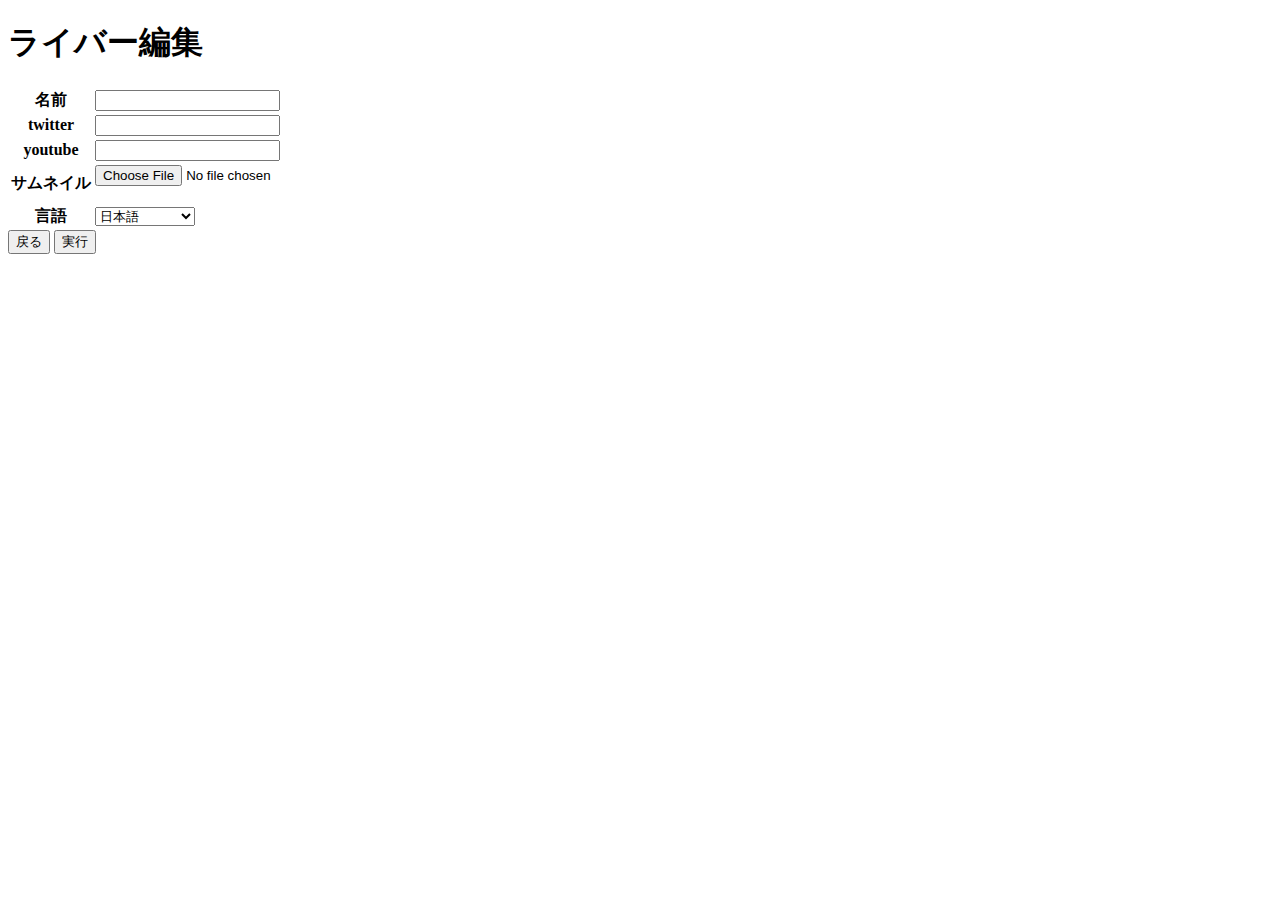
<file: src/main/resources/templates/admin/edit.html>
<!DOCTYPE html>
<html
  xmlns:th="http://www.thymeleaf.org"
  xmlns:layout="http://www.ultraq.net.nz/thymeleaf/layout"
  layout:decorate="~{layouts/layout}">
	<head>
		<title>ライバー編集</title>
	</head>
	<body>
<div class="users-new-wrapper" layout:fragment="contents">
    <div class="container">
        <h1 class="my-5">ライバー編集</h1>
        <form th:action="@{/edit}" th:object="${liver}" method="post" enctype="multipart/form-data">
            <input type="hidden" th:field="*{id}" th:value="*{id}">
            <table class="table table-bordered table-hover col-6">
            
                <tr class="form-group">
                    <th class="align-middle">名前</th>
                    <td><input type="text" class="form-control" name="name" th:field="*{name}" th:classappend="${#fields.hasErrors('name')} ? 'is-invalid'"><span class="text-danger" th:if="${#fields.hasErrors('name')}" th:errors="*{name}"></span></td>
                </tr>
                <tr class="form-group">
                    <th class="align-middle">twitter</th>
                    <td><input type="text" class="form-control" name="twitter_url" th:field="*{twitter_URL}" th:classappend="${#fields.hasErrors('twitter_URL')} ? 'is-invalid'"><span class="text-danger" th:if="${#fields.hasErrors('twitter_URL')}" th:errors="*{twitter_URL}"></span></td>
                </tr>
                <tr class="form-group">
                    <th class="align-middle">youtube</th>
                    <td><input type="text" class="form-control" name="youtube_url" th:field="*{youtube_URL}" th:classappend="${#fields.hasErrors('youtube_URL')} ? 'is-invalid'"><span class="text-danger" th:if="${#fields.hasErrors('youtube_URL')}" th:errors="*{youtube_URL}"></span></td>
                </tr>
                <tr class="form-group">
                    <th class="align-middle">サムネイル</th>
                    <td><input type="file" class="form-control-file" th:field="*{image}" /><p th:if="${#fields.hasErrors('image')}" class="error-message" th:errors="*{image}"></p></td>
                </tr>
                <tr class="form-group">
                    <th class="align-middle">言語</th>
                    <td><select class="desabledSelect" th:field="*{language}" >
						<option value="日本語">日本語</option>
						<option value="韓国語">韓国語</option>
						<option value="インドネシア">インドネシア</option>
						<option value="英語">英語</option>
					</select></td>
                </tr>                                      
            </table>


            <input type="submit" class="btn btn-outline-dark mt-3" name="back" value="戻る">
            <input type="submit" class="btn btn-primary mt-3" name="regist" value="実行">

        </form>
    </div>
</div>
	</body>
</html>
</file>
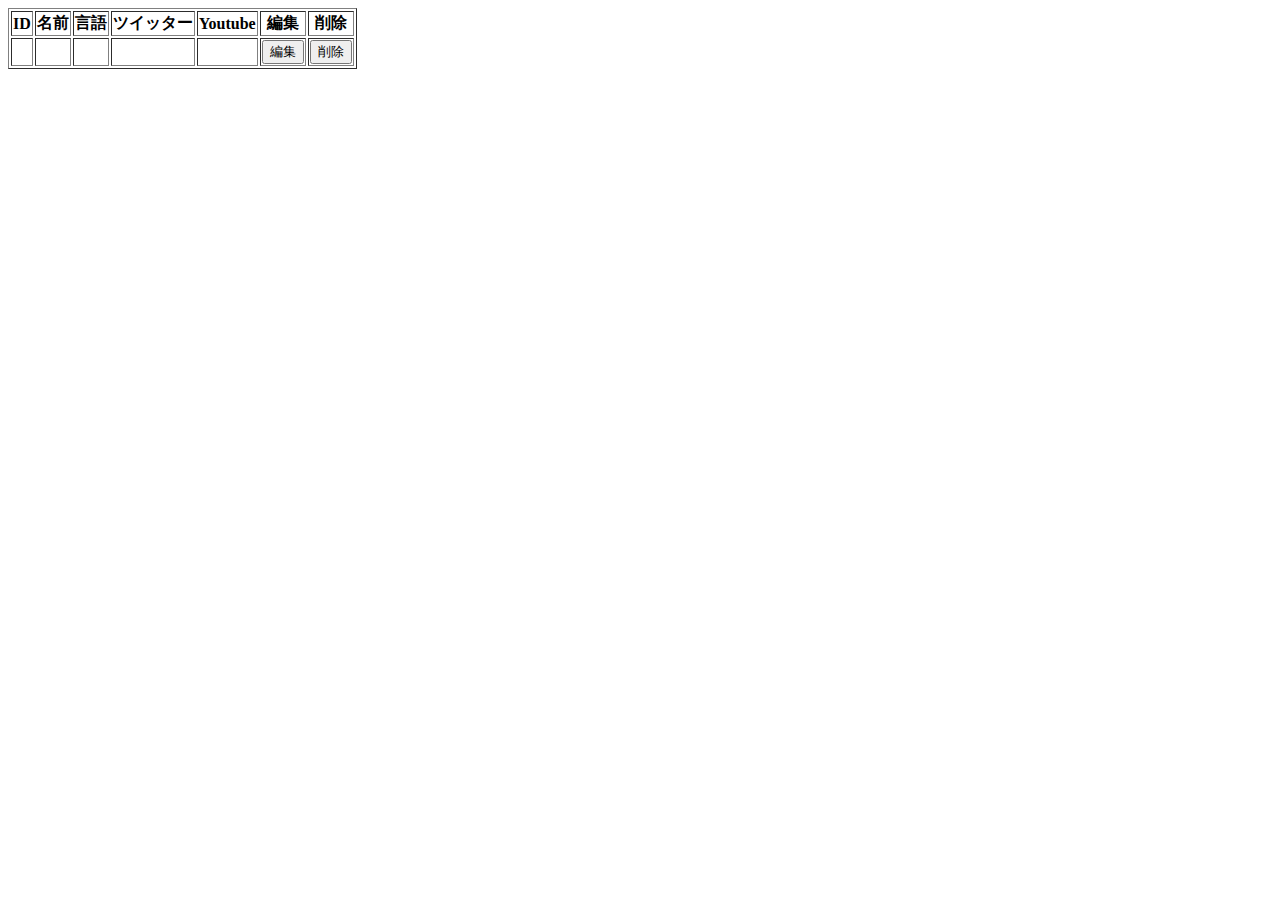
<file: src/main/resources/templates/admin/liver.html>
<!DOCTYPE html>
<html
  xmlns:th="http://www.thymeleaf.org"
  xmlns:layout="http://www.ultraq.net.nz/thymeleaf/layout"
  layout:decorate="~{layouts/layout}">
  <head>
    <title>ライバー一覧</title>
  </head>
  <body>
  	<div class="liver-index-wrapper" layout:fragment="contents">
  		<div class="container">
		  	<div class="row p-form-top d-none d-lg-block d-xl-block d-xxl-block"></div>
				<!-- 管理画面のテーブル -->
	  			<table border="1">
	  				<thead>
						<tr>
							<th>ID</th>
							<th>名前</th>
							<th>言語</th>
							<th>ツイッター</th>
							<th>Youtube</th>
							<th>編集</th>
							<th>削除</th>
						</tr>
					</thead>
					<tbody>
						<tr th:each="livers : ${list}">
							<td th:text="${livers.id}"></td>
							<td th:text="${livers.name}"></td>
							<td th:text="${livers.language}"></td>
							<td th:text="${livers.twitter_URL}"></td>
							<td th:text="${livers.youtube_URL}"></td>
							
							<td>
								<form th:action="@{/edit}" method="post">
									<input type="submit" class="btn btn-outline-primary" name="edit" value="編集">
									<input type="hidden" name="id" th:value="${livers.id}">
								</form>
							</td>
							
							<td>
								<form th:action="@{/edit}" method="post">
									<input type="submit" class="btn btn-outline-danger" name="delete" value="削除">
									<input type="hidden" name="id" th:value="${livers.id}">
								</form>
							</td>
						</tr>
					</tbody>
	
	  			</table>
	  		</div>


	</div>
  </body>
</html>
</file>
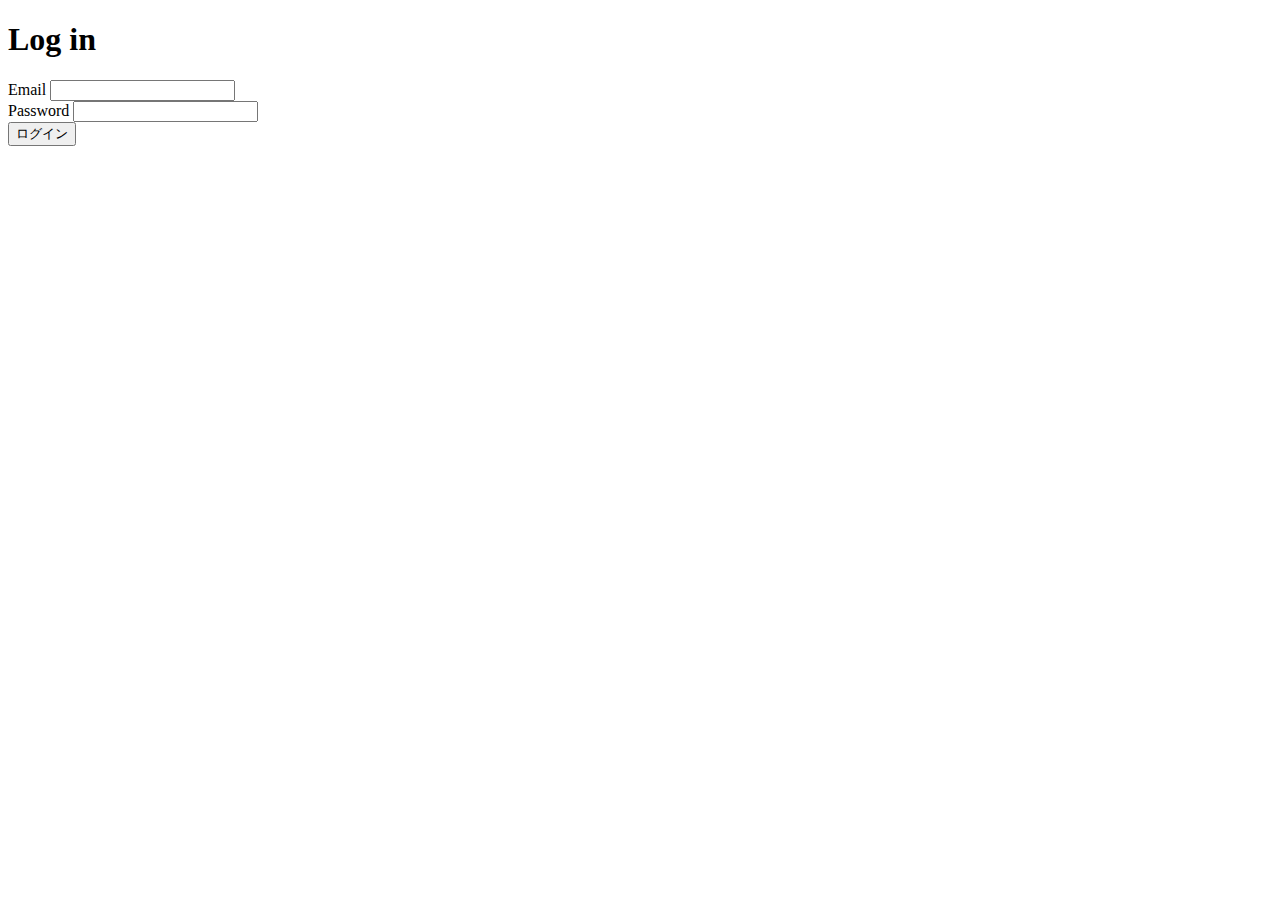
<file: src/main/resources/templates/admin/login.html>
<!DOCTYPE html>
<html
  xmlns:th="http://www.thymeleaf.org"
  xmlns:layout="http://www.ultraq.net.nz/thymeleaf/layout"
  layout:decorate="~{layouts/layout}">
  <head>
    <title>Pictgram</title>
  </head>
  <body>
<div class="users-new-wrapper" layout:fragment="contents">
  <div class="container">
    <div class="row p-form-top d-none d-lg-block d-xl-block d-xxl-block"></div>
    <div class="row">
      <main class="col-md-4 mx-auto">
        <h1 class="text-center text-white">Log in</h1>
        
        <form method="post" th:action="@{/admin/login}">
          <div class="mb-3">
            <label class="form-label text-white" for="session_email">Email</label>
            <input class="form-control" type="text" name="username" id="session_email" />
          </div>
          <div class="mb-3">
            <label class="form-label text-white" for="session_password">Password</label>
            <input class="form-control" type="password" name="password" id="session_password" />
          </div>
          <input type="submit" value="ログイン" class="btn w-100 btn-outline-light" />
        </form>
      </main>
    </div>
  </div>
</div>
  </body>
</html>
</file>
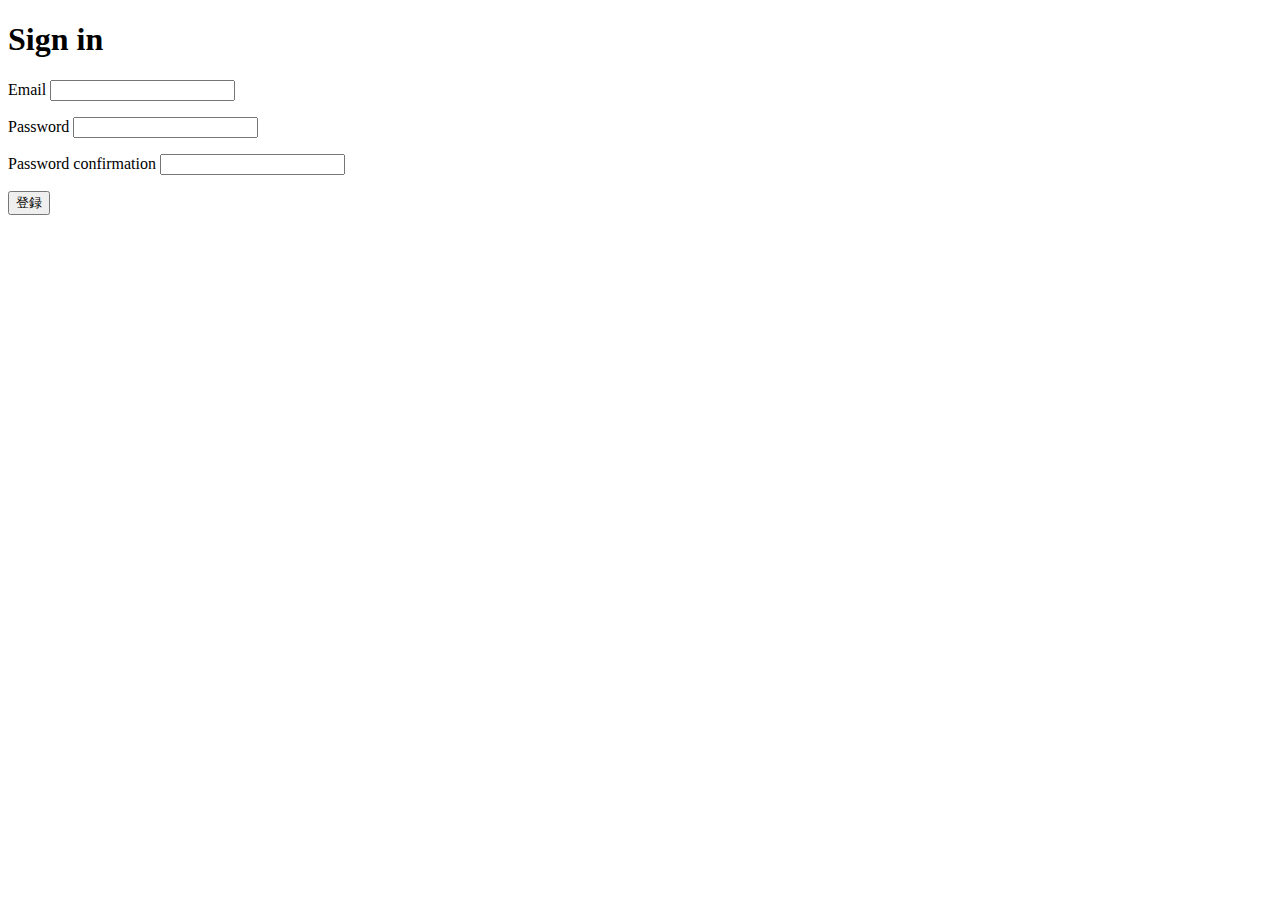
<file: src/main/resources/templates/admin/new.html>
<!DOCTYPE html>
<html
  xmlns:th="http://www.thymeleaf.org"
  xmlns:layout="http://www.ultraq.net.nz/thymeleaf/layout"
  layout:decorate="~{layouts/layout}">
  <head>
    <title>Pictgram</title>
  </head>
  <body>
    <div class="users-new-wrapper" layout:fragment="contents">
  <div class="container">
    <div class="row p-form-top d-none d-lg-block d-xl-block d-xxl-block"></div>
    
    <div class="row">

      <main class="col-md-4 mx-auto">
        <h1 class="text-center text-white">Sign in</h1>
        
        <form method="post" th:action="@{/admin}" th:object="${form}">
        
          <div layout:replace="~{layouts/common::messages}"></div>
          <div class="mb-3">
            <label class="form-label text-white" for="user_email">Email</label>
            <input type="text" class="form-control" th:field="*{email}" /><p th:if="${#fields.hasErrors('email')}" class="error-message" th:errors="*{email}"></p>
          </div>
          <div class="mb-3">
            <label class="form-label text-white" for="user_password">Password</label>
            <input class="form-control" type="password" th:field="*{password}" /><p th:if="${#fields.hasErrors('password')}" class="error-message" th:errors="*{password}"></p>
          </div>
          <div class="mb-3">
            <label class="form-label text-white" for="user_password_confirmation">Password confirmation</label>
            <input type="password" class="form-control" th:field="*{passwordConfirmation}" /><p th:if="${#fields.hasErrors('passwordConfirmation')}" class="error-message" th:errors="*{passwordConfirmation}"></p>
          </div>
          <input type="submit" value="登録" class="btn w-100 btn-outline-light" />
        </form>
      </main>

    </div>
  </div>
</div>
  </body>
</html>
</file>
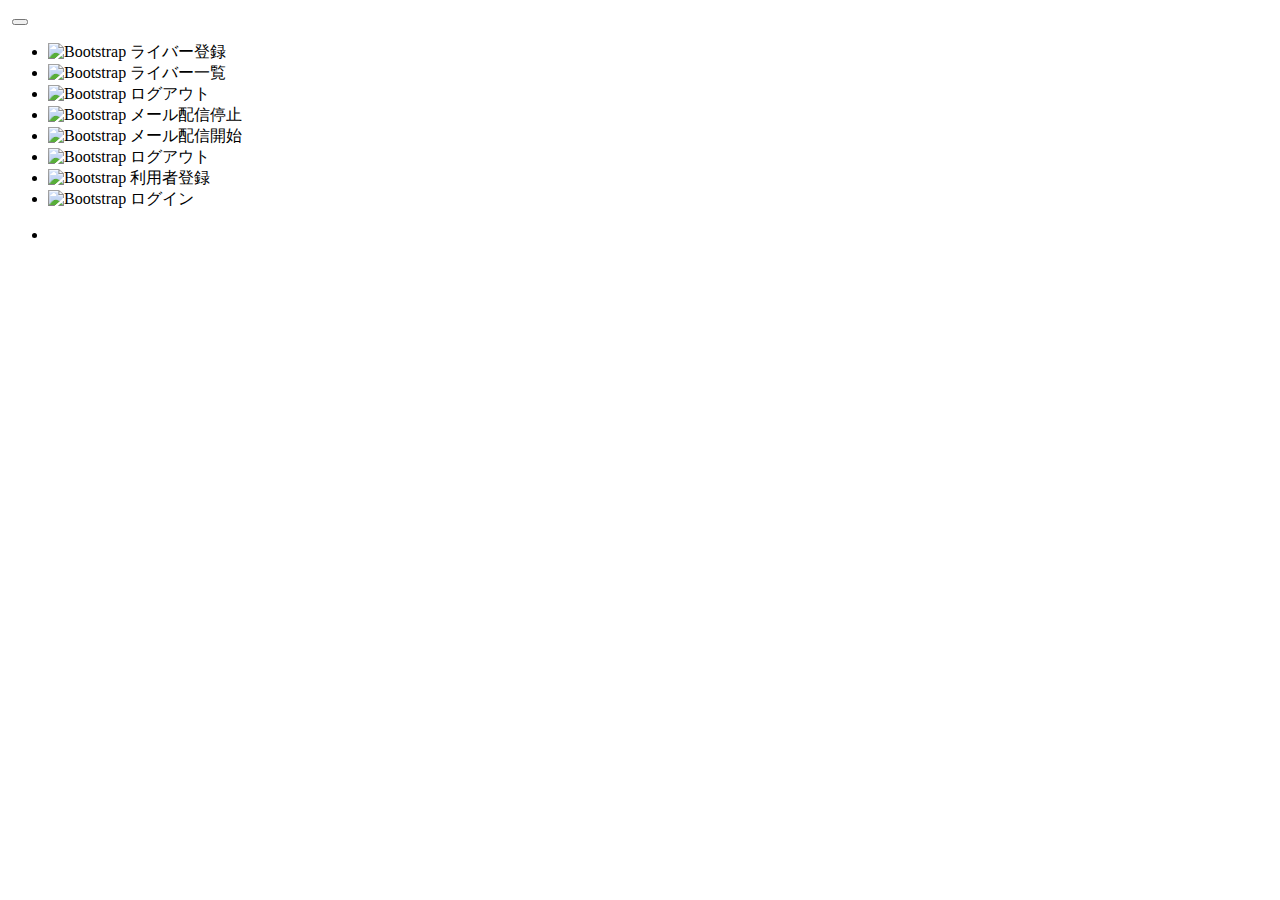
<file: src/main/resources/templates/layouts/common.html>
<!DOCTYPE html>
<html xmlns:th="http://www.thymeleaf.org" xmlns:layout="http://www.ultraq.net.nz/thymeleaf/layout">
	<body>
		<nav class="navbar navbar-expand-lg fixed-top navbar-dark" layout:fragment="nav">
		
			<div class="container">
				<a class="navber-brand col-auto" th:href="@{/}">
					<img th:src="@{/images/icons/logo.png}" class="brand">
				</a>
				<button class="navbar-toggler col-auto" type="button" data-bs-toggle="collapse" data-bs-target="#navbarNav" aria-controls="navbarNav" aria-expanded="false" aria-label="Toggle navigation">
					<span class="navbar-toggler-icon"></span>
				</button>
				<div class="collapse navbar-collapse" id="navbarNav">
					<ul class="navbar-nav ms-auto">
						<!-- ログインしたら出てくる物 -->
						<th:block sec:authorize="hasRole('ROLE_ADMIN')">
							<li class="nav-item">
								<a class="nav-link" th:href="@{/liver/new}">
									<img th:src="@{/images/icons/bell-slash.svg}"alt="Bootstrap" width="32" height="32">
									ライバー登録
								</a>
							</li>
							<li class="nav-item">
								<a class="nav-link" th:href="@{/adminlivers}">
									<img th:src="@{/images/icons/bell-slash.svg}"alt="Bootstrap" width="32" height="32">
									ライバー一覧
								</a>
							</li>

							<li class="nav-item">
								<a th:href="@{/admin/logout}" class="nav-link convert" data-method="post" th:data-_csrf="${_csrf.token}">
									<img th:src="@{/images/icons/box-arrow-right.svg}"alt="Bootstrap" width="32" height="32">
									ログアウト
								</a>
							</li>
						</th:block>
						
						<!-- ユーザーログインしたら出てくる物 -->
						<th:block sec:authorize="hasRole('ROLE_USER')">
							<li class="nav-item">
									<img th:src="@{/images/icons/bell.svg}"alt="Bootstrap" width="32" height="32">
									メール配信停止
							</li>
							<li class="nav-item">
									<img th:src="@{/images/icons/bell-slash.svg}"alt="Bootstrap" width="32" height="32">
									メール配信開始
							</li>
							<li class="nav-item">
								<a th:href="@{/logout}" class="nav-link convert" data-method="post" th:data-_csrf="${_csrf.token}">
									<img th:src="@{/images/icons/box-arrow-right.svg}"alt="Bootstrap" width="32" height="32">
									ログアウト
								</a>
							</li>
						</th:block>
						

						
						<th:block sec:authorize="!isAuthenticated()">
						<!-- ログインしてないと出てくるもの -->
							<li class="nav-item">
								<a class="nav-link" th:href="@{/users/new}">
									<img th:src="@{/images/icons/vector-pen.svg}"alt="Bootstrap" width="32" height="32">
									利用者登録
								</a>
							</li>
							<li class="nav-item">
								<a class="nav-link" th:href="@{/login}">
									<img th:src="@{/images/icons/box-arrow-in-right.svg}"alt="Bootstrap" width="32" height="32">
									ログイン
								</a>
							</li>
						</th:block>
					</ul>
				</div>
			</div>
		</nav>
		<div id="messages" layout:fragment="messages" th:if="!${#lists.isEmpty(#fields.detailedErrors())}">
			<ul>
				<li th:each="error : ${#fields.detailedErrors()}" class="error-message" th:text="${error.message}" />
			</ul>
		</div>
	</body>

	
</html>
</file>
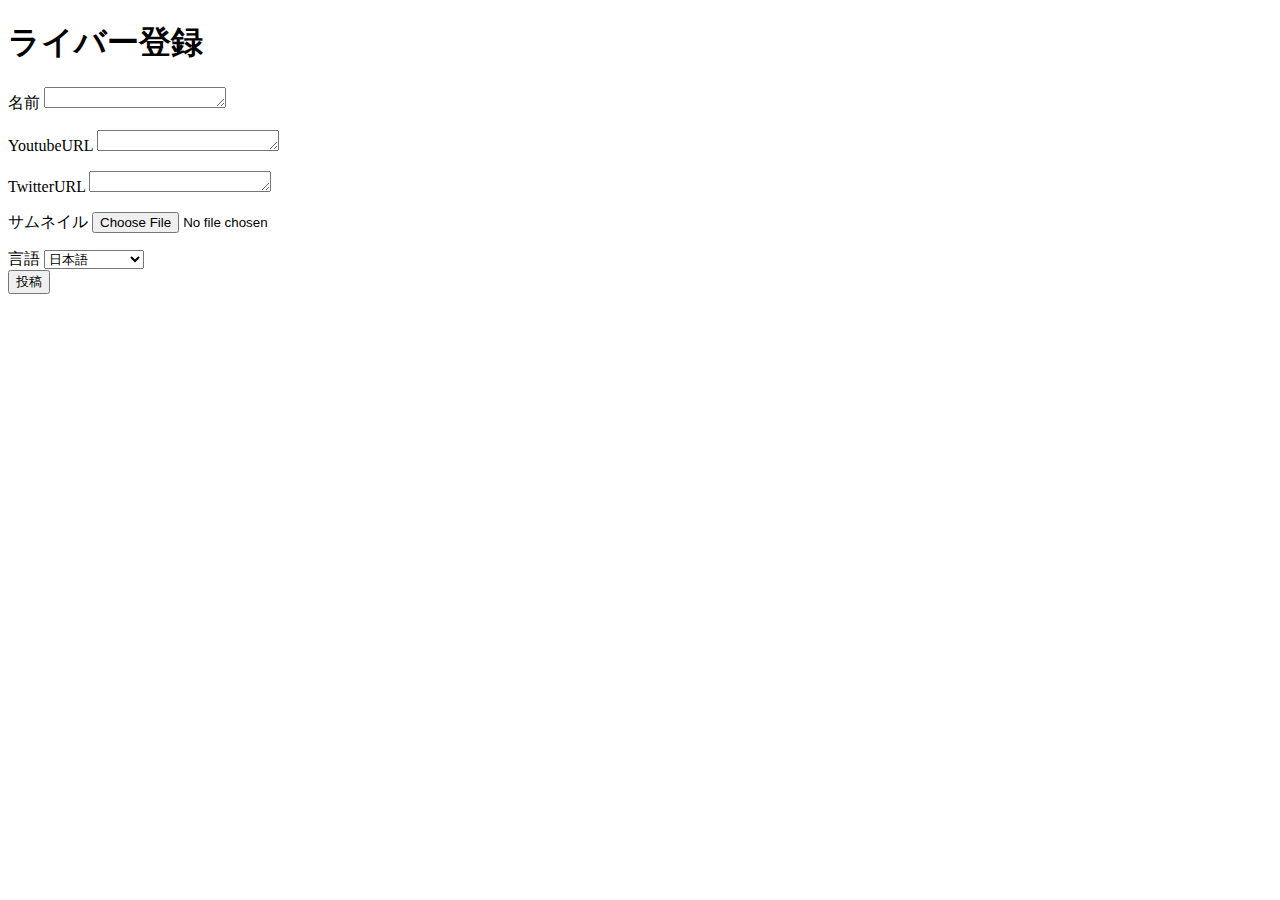
<file: src/main/resources/templates/liver/liverform.html>
<!DOCTYPE html>
<html
  xmlns:th="http://www.thymeleaf.org"
  xmlns:layout="http://www.ultraq.net.nz/thymeleaf/layout"
  layout:decorate="~{layouts/layout}">
  <head>
    <title>ライバー登録</title>
  </head>
  <body>
<div class="topics-new-wrapper" layout:fragment="contents">
  <div class="container">
    <div class="row p-form-top d-none d-lg-block d-xl-block d-xxl-block"></div>
    <div class="row">
      <div class="col-md-6 mx-auto">
        <h1 class="text-center">ライバー登録</h1>
        
        
        <form class="new_topic" id="new_topic" method="post" th:action="@{/liverform}" th:object="${form}" enctype="multipart/form-data">
          <div layout:replace="~{layouts/common::messages}"></div>
          <input type="hidden" th:field="*{id}" />
          
          <div class="mb-3">
            <label class="form-label text-black" for="name">名前</label>
            <textarea class="form-control" th:field="*{name}" rows="1" th:errorclass="error-field"></textarea><p th:if="${#fields.hasErrors('name')}" class="error-message" th:errors="*{name}"></p>
          </div>

          <div class="mb-3">
            <label class="form-label text-black" for="youtube_URL">YoutubeURL</label>
            <textarea class="form-control" th:field="*{youtube_URL}" rows="1" th:errorclass="error-field"></textarea><p th:if="${#fields.hasErrors('youtube_URL')}" class="error-message" th:errors="*{youtube_URL}"></p>
          </div>
                    
          <div class="mb-3">
            <label class="form-label text-black" for="twitte_URL">TwitterURL</label>
            <textarea class="form-control" th:field="*{twitter_URL}" rows="1" th:errorclass="error-field"></textarea><p th:if="${#fields.hasErrors('twitter_URL')}" class="error-message" th:errors="*{twitter_URL}"></p>
          </div>
          
          <div class="mb-3">
            <label class="form-label text-black" for="image">サムネイル</label>
            <input type="file" class="form-control-file" th:field="*{image}" /><p th:if="${#fields.hasErrors('image')}" class="error-message" th:errors="*{image}"></p>
          </div>
          
          <div class="mb-3">
            <label class="desabbledSelct" for="language">言語</label>
            <select class="desabledSelect" th:field="*{language}" >
				  <option value="日本語">日本語</option>
				  <option value="韓国語">韓国語</option>
				  <option value="インドネシア">インドネシア</option>
				  <option value="英語">英語</option>
            </select>
          </div>
          
          <input type="submit" value="投稿" class="btn w-100 btn-outline-dark" />
        </form>
        
      </div>
    </div>
  </div>
</div>
  </body>
</html>
</file>
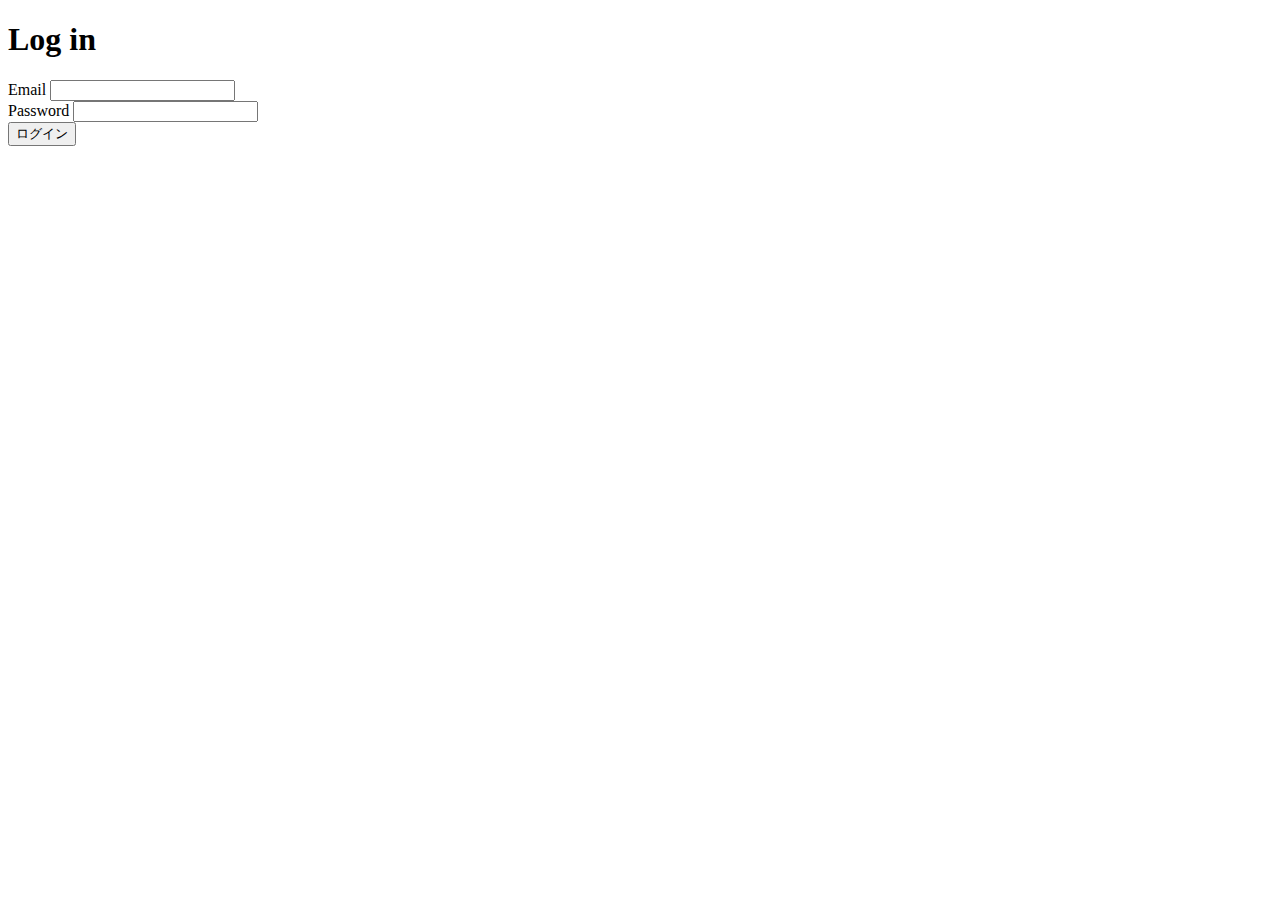
<file: src/main/resources/templates/sessions/new.html>
<!DOCTYPE html>
<html
  xmlns:th="http://www.thymeleaf.org"
  xmlns:layout="http://www.ultraq.net.nz/thymeleaf/layout"
  layout:decorate="~{layouts/layout}">
  <head>
    <title>Pictgram</title>
  </head>
  <body>
<div class="users-new-wrapper" layout:fragment="contents">
  <div class="container">
    <div class="row p-form-top d-none d-lg-block d-xl-block d-xxl-block"></div>
    <div class="row">
    
      <main class="col-md-4 mx-auto">
        <h1 class="text-center text-white">Log in</h1>
        <form method="post" th:action="@{/login}">
          <div class="mb-3">
            <label class="form-label text-white" for="session_email">Email</label>
            <input class="form-control" type="text" name="username" id="session_email" />
          </div>
          <div class="mb-3">
            <label class="form-label text-white" for="session_password">Password</label>
            <input class="form-control" type="password" name="password" id="session_password" />
          </div>
          <input type="submit" value="ログイン" class="btn w-100 btn-outline-light" />
        </form>
      </main>
      
    </div>
  </div>
</div>
  </body>
</html>
</file>
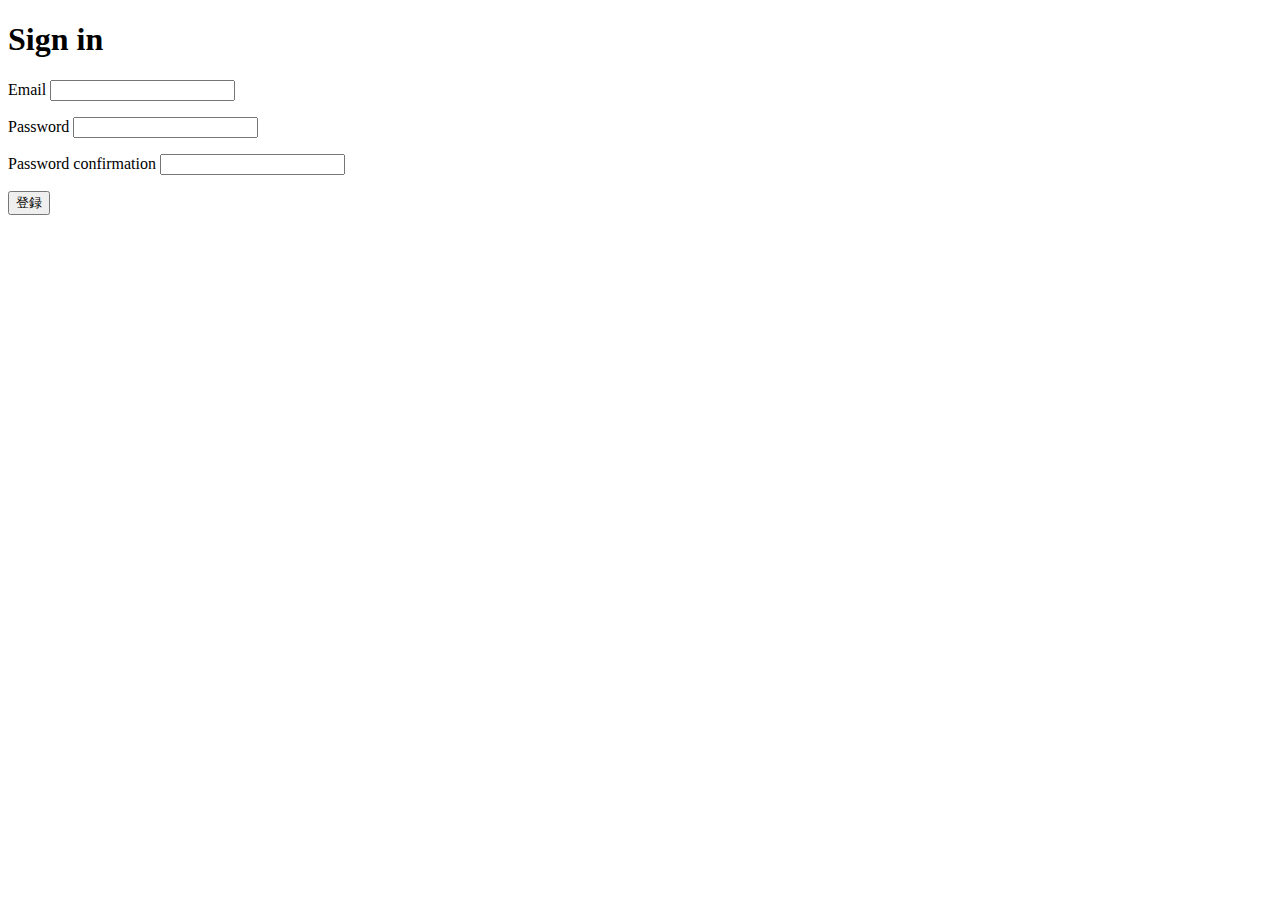
<file: src/main/resources/templates/users/new.html>
<!DOCTYPE html>
<html
  xmlns:th="http://www.thymeleaf.org"
  xmlns:layout="http://www.ultraq.net.nz/thymeleaf/layout"
  layout:decorate="~{layouts/layout}">
  <head>
    <title>Pictgram</title>
  </head>
  <body>
    <div class="users-new-wrapper" layout:fragment="contents">
  <div class="container">
    <div class="row p-form-top d-none d-lg-block d-xl-block d-xxl-block"></div>
    
    <div class="row">

      <main class="col-md-4 mx-auto">
      
        <h1 class="text-center text-white">Sign in</h1>
        
        <form method="post" th:action="@{/user}" th:object="${form}">
        
          <div layout:replace="~{layouts/common::messages}"></div>
          <div class="mb-3">
            <label class="form-label text-white" for="user_email">Email</label>
            <input type="text" class="form-control" th:field="*{email}" />
            <p th:if="${#fields.hasErrors('email')}" class="error-message" th:errors="*{email}"></p>
          </div>
          
          <div class="mb-3">
            <label class="form-label text-white" for="user_password">Password</label>
            <input type="password" class="form-control" th:field="*{password}" />
            <p th:if="${#fields.hasErrors('password')}" class="error-message" th:errors="*{password}"></p>
          </div>
          
          <div class="mb-3">
            <label class="form-label text-white" for="user_password_confirmation">Password confirmation</label>
            <input type="password" class="form-control" th:field="*{passwordConfirmation}" />
            <p th:if="${#fields.hasErrors('passwordConfirmation')}" class="error-message" th:errors="*{passwordConfirmation}"></p>
          </div>
          <input type="submit" value="登録" class="btn w-100 btn-outline-light" />
        </form>
        
      </main>

    </div>
  </div>
</div>
  </body>
</html>
</file>
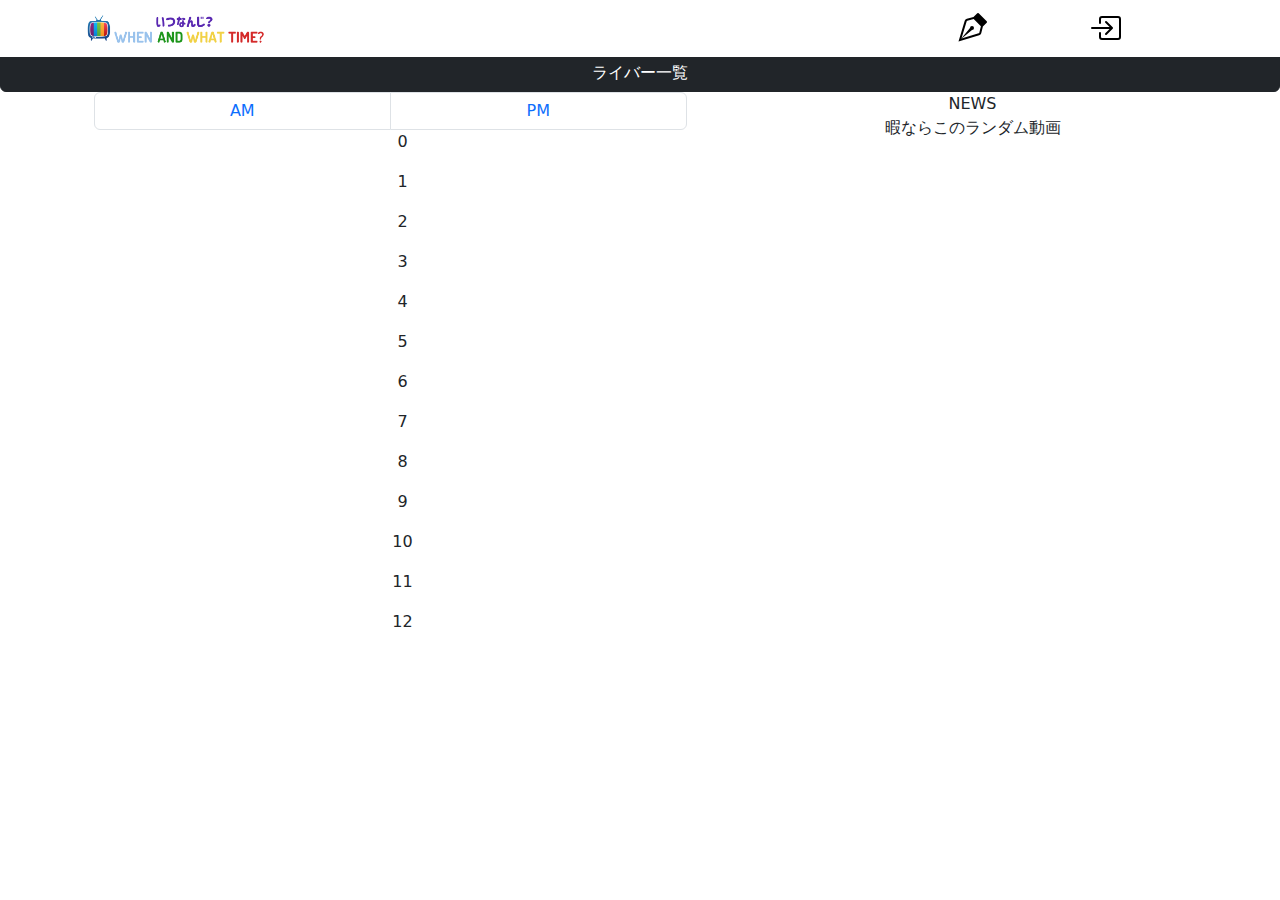
<file: src/main/resources/static/images/liver/Schedule.html>
<!DOCTYPE html>
<!-- saved from url=(0026)http://localhost:8080/home -->
<html lang="ja"><head><meta http-equiv="Content-Type" content="text/html; charset=UTF-8">
	
	<meta name="viewport" content="width=device-width, initial-scale=1">
	<link href="./Schedule_files/bootstrap.min.css" rel="stylesheet" integrity="sha384-0evHe/X+R7YkIZDRvuzKMRqM+OrBnVFBL6DOitfPri4tjfHxaWutUpFmBp4vmVor" crossorigin="anonymous">
	<link rel="stylesheet" href="./Schedule_files/bootstrap-icons.css">
	<link rel="stylesheet" href="./Schedule_files/style.css">
	
	<title>Schedule</title>
	
	</head>
	<body>
		
		
		<nav class="navbar navbar-expand-lg fixed-top navbar-dark">
			<div class="container">
				<a class="naber-brand" href="http://localhost:8080/home">
					<img src="./Schedule_files/logo.png" class="brand">
				</a>
				<button class="navbar-toggler" type="button" data-bs-toggle="collapse" data-bs-target="#navbarNav" aria-controls="navbarNav" aria-expanded="false" aria-label="Toggle navigation">
					<span class="navbar-toggler-icon"></span>
				</button>
				<div class="collapse navbar-collapse" id="navbarNav">
					<ul class="navbar-nav ms-auto">
						<!-- ログインしたら出てくる物 -->
						
						
						
						

						
						
						<!-- ログインしてないと出てくるもの -->
							<li class="nav-item">
								<a class="nav-link" href="http://localhost:8080/admin/new">
									<img src="./Schedule_files/vector-pen.svg" alt="Bootstrap" width="32" height="32">
									利用者登録
								</a>
							</li>
							<li class="nav-item">
								<a class="nav-link" href="http://localhost:8080/login">
									<img src="./Schedule_files/box-arrow-in-right.svg" alt="Bootstrap" width="32" height="32">
									ログイン
								</a>
							</li>
						
					</ul>
				</div>
			</div>
		</nav>
		<div class="pages-home-wrapper text-center">
		<a class="row btn btn-dark container-fluid" href="http://localhost:8080/livers" role="button" aria-expanded="false" aria-controls="collapseExample">ライバー一覧</a>
	
	
	
		<div class="container">
			<div class="row">
				<!-- 時間切り替え -->
				<div class="col-7 col-lg-7">
					<div class="container row">
						<nav aria-label="AM-PM">
							<ul class="pagination" style="margin-bottom:0px">
								<li class="page-item col-6 col-lg-6"><a class="page-link" href="http://localhost:8080/home#">AM</a></li>
								<li class="page-item col-6 col-lg-6"><a class="page-link" href="http://localhost:8080/home#">PM</a></li>
						  	</ul>
				  		</nav>
				  	</div>
				<!-- スケジュールライン -->
					
						<p>0</p><!-- 0 1 2 3が出力される -->
					
						<p>1</p><!-- 0 1 2 3が出力される -->
					
						<p>2</p><!-- 0 1 2 3が出力される -->
					
						<p>3</p><!-- 0 1 2 3が出力される -->
					
						<p>4</p><!-- 0 1 2 3が出力される -->
					
						<p>5</p><!-- 0 1 2 3が出力される -->
					
						<p>6</p><!-- 0 1 2 3が出力される -->
					
						<p>7</p><!-- 0 1 2 3が出力される -->
					
						<p>8</p><!-- 0 1 2 3が出力される -->
					
						<p>9</p><!-- 0 1 2 3が出力される -->
					
						<p>10</p><!-- 0 1 2 3が出力される -->
					
						<p>11</p><!-- 0 1 2 3が出力される -->
					
						<p>12</p><!-- 0 1 2 3が出力される -->
					
				</div>
			
			<!-- ニュースライン -->
				<div class="col-3 col-lg-3 offset-1">
				<div class="container">
					<div class="row">
					<a>NEWS</a>
					</div>
					<div class="row">
					<a>暇ならこのランダム動画</a>
					</div>
				</div>
				</div>
				
			</div>
		</div>
	</div>
		<script src="./Schedule_files/bootstrap.bundle.min.js" integrity="sha384-pprn3073KE6tl6bjs2QrFaJGz5/SUsLqktiwsUTF55Jfv3qYSDhgCecCxMW52nD2" crossorigin="anonymous"></script>
		<script src="./Schedule_files/jquery.min.js"></script>
		<script src="./Schedule_files/method-convert.js"></script>
		<script>
	        $(function(){
	        	convertMethod('.convert');
	            $(".alert").fadeOut(5000);
	        });
	    </script>
	
</body></html>
</file>
<file: src/main/resources/static/images/liver/Schedule_files/style.css>
h1, h2, h3, h4, h5, h6 {
  font-weight: 100; }

#messages ul {
  background: rgba(255, 255, 255, 0.2);
  border-radius: 5px;
  padding: 4px;
  color: black; }
  #messages ul li {
    list-style: none;
    padding: 4px 8px;
    font-size: 18px; }

.error-message {
  color: red; }

.error-field {
  background-color: rgba(255, 192, 203, 0.8); }

nav.navbar {
  background-color: white;
  border: 1px solid transparent;
  border-color: white;
  border-width: 0 0 1px;
  margin-bottom: 20px;
  padding: 0; }
  nav.navbar a {
    color: #fff; }
  nav.navbar img {
    height: 40px; }

.pages-home-wrapper {
  width: 100vw;
  height: 100vh; }
  .pages-home-wrapper .row.btn {
    padding-top: 60px; }
  .pages-home-wrapper ul {
    justify-content: center; }
  .pages-home-wrapper .pagination {
    margin-bottom: 0px; }

/*# sourceMappingURL=style.css.map */
</file>
